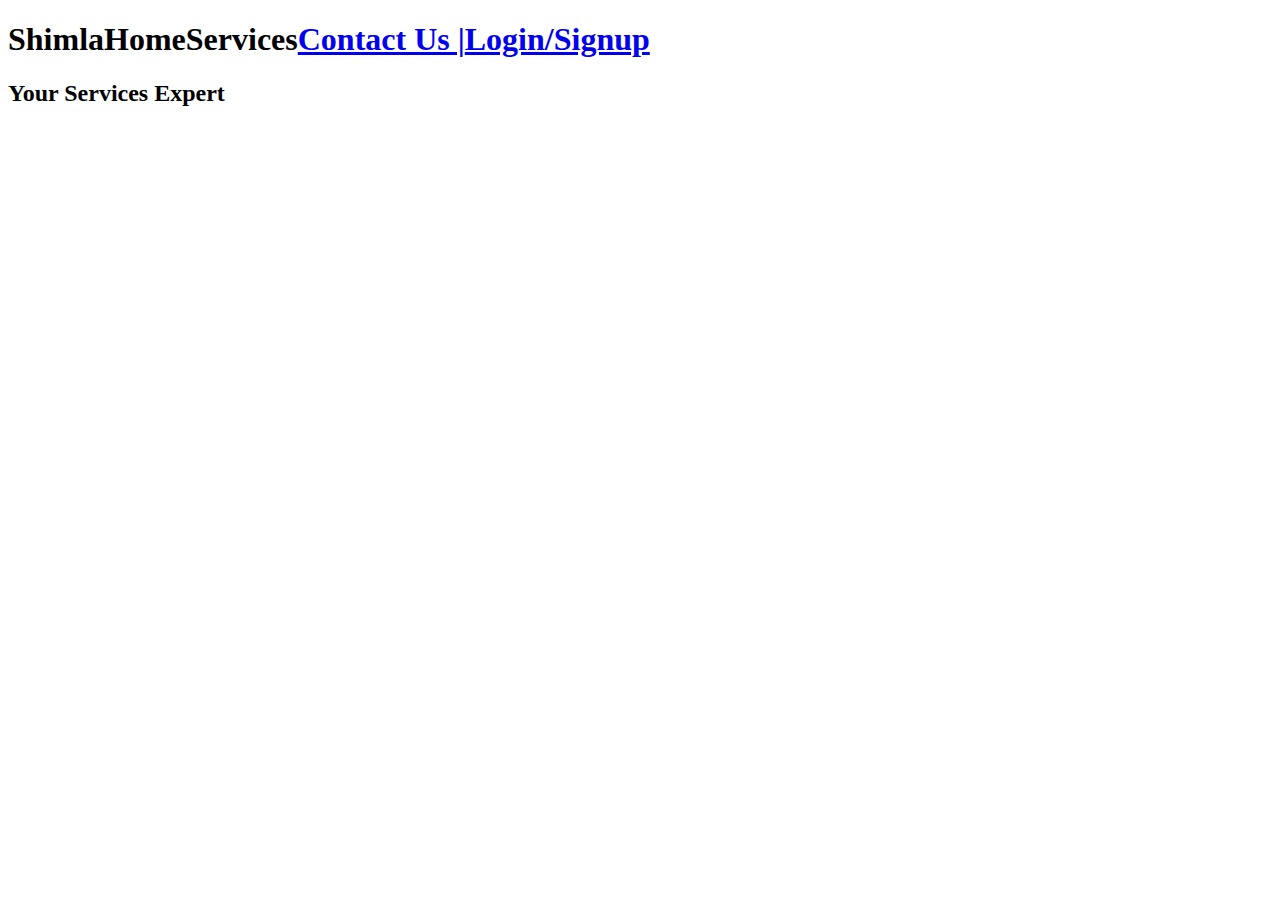
<file: web development/index.html>
<!DOCTYPE html>
<html>
<head>

<title>
Services
</title>
<link href="C:\Users\Visitor\Desktop\web development\style\mystyle.css" type="text/css" rel="stylesheet">
<link href="https://fonts.googleapis.com/css?family=Andika" rel="stylesheet">
<link href="https://fonts.googleapis.com/css?family=Wire+One" rel="stylesheet">
</head>

<body>
<h1 >ShimlaHomeServices<a href=" " class="akshay" title="945931****">Contact Us   |</a><a href="login.html " title="login" target="_blank" class="prajul">Login/Signup</a>  </h1> 

<h2>Your Services Expert</h2>

<script src="C:\Users\Visitor\Desktop\web development\script\main.js"></script>
</body>
</html>
</file>
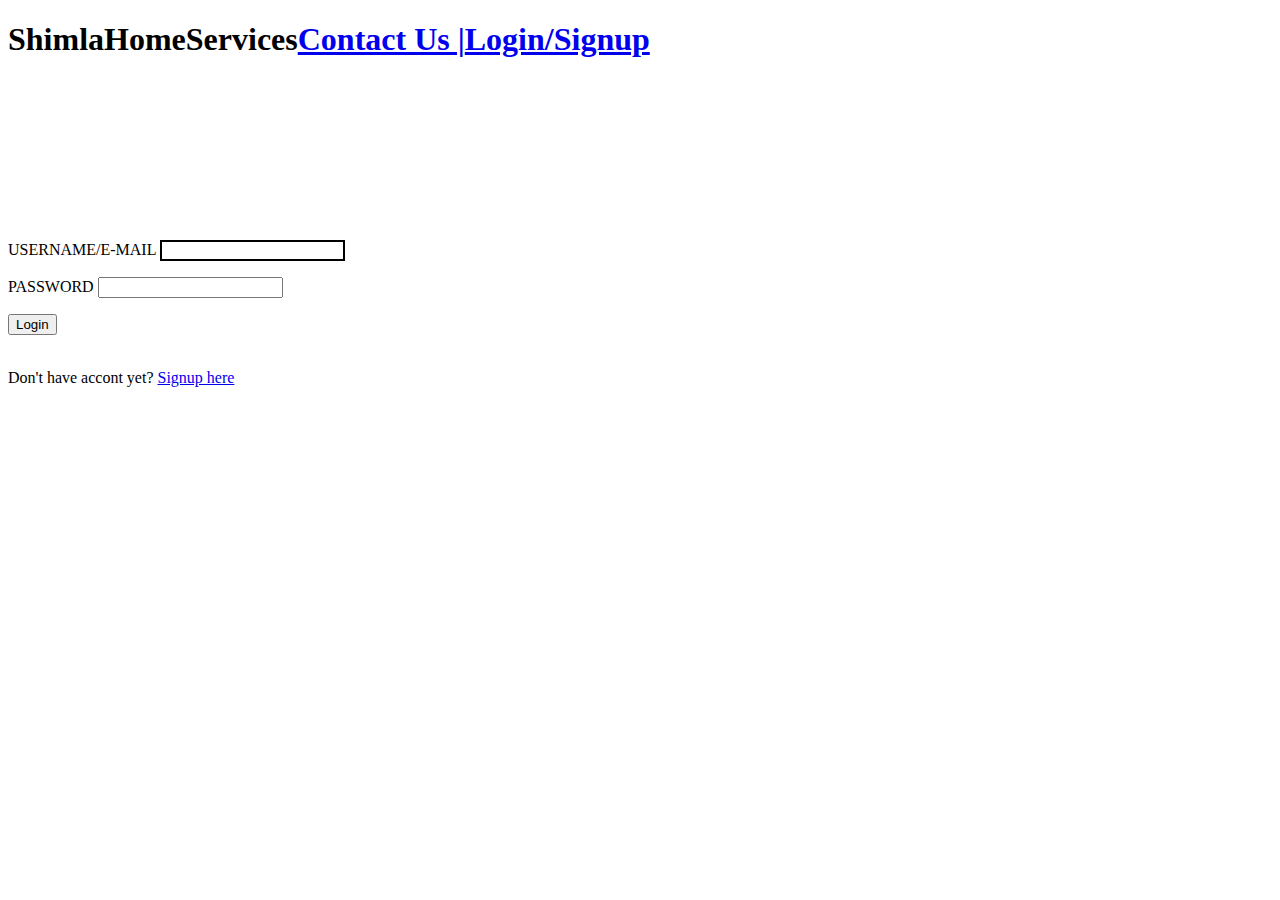
<file: web development/login.html>
<!DOCTYPE html>
<html>
<head>

<title>
Login/Signup
</title>
<link href="C:\Users\Visitor\Desktop\web development\style\mystyle.css" type="text/css" rel="stylesheet">
<link href="https://fonts.googleapis.com/css?family=Andika" rel="stylesheet">
<link href="https://fonts.googleapis.com/css?family=Wire+One" rel="stylesheet">
</head>

<body>
<h1 >ShimlaHomeServices<a href=" " class="akshay" title="945931****">Contact Us   |</a><a href=" " title="login" target="_blank" class="prajul">Login/Signup</a>  </h1> 
<br><br><br><br><br><br><br><br>
<p>USERNAME/E-MAIL <input type="text" style=" border:2px solid black"></p>
<p>PASSWORD <input type="text" class="password"></p>
<button>Login</button>
<br><br>
<p class="signup">Don't have accont yet? <a href="signup.html" title="signup">Signup here</a> </p>
</file>
